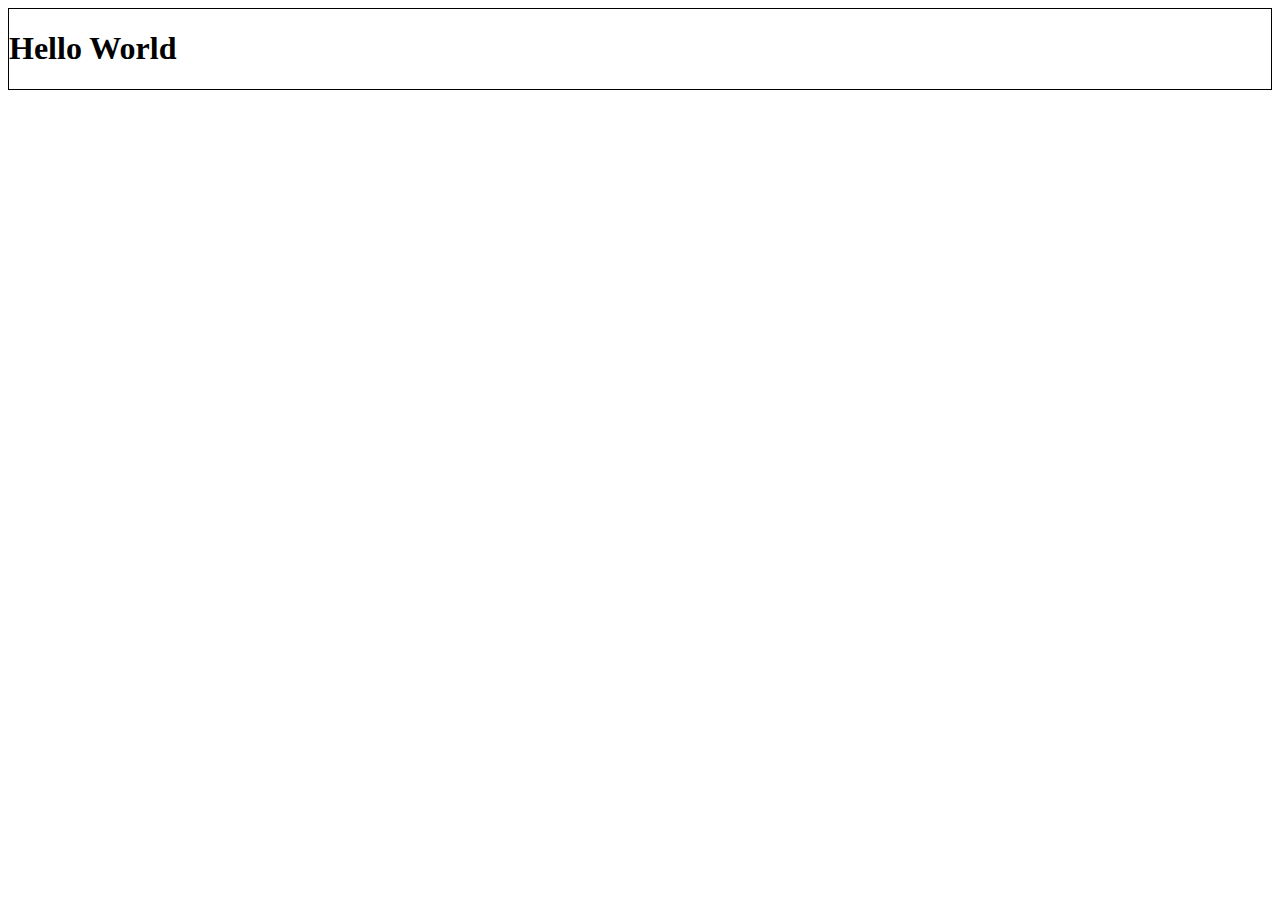
<file: дизайн макеты/123/index.html>
<!DOCTYPE html>
<html>
  <head>
    <meta charset="utf-8">
    <meta name="viewport" content="width=device-width,user-scalable=no,initial-scale=1">

    <title>Hello World</title>

    <style>
      body {
        border: 1px solid black;
      }
    </style>

    <!-- Inline scripts are forbidden in Firefox OS apps (CSP restrictions),
         so we use a script file. -->
    <script src="app.js" defer></script>

  </head>

  <body>
    <!-- This code is in the public domain. Enjoy! -->
    <h1>Hello World</h1>
  </body>

</html>
</file>
